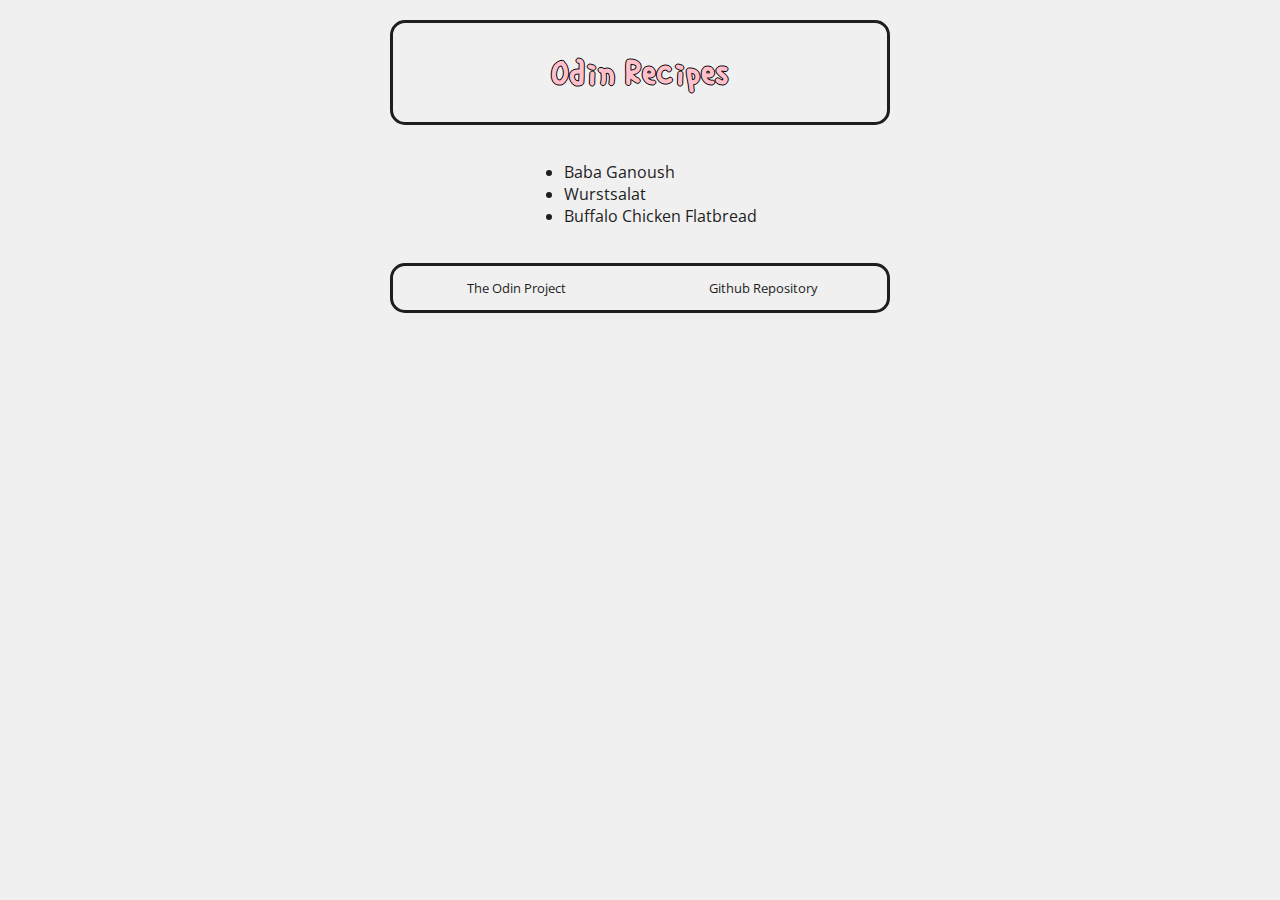
<file: index.html>
<!DOCTYPE html>
<html lang="en">
<head>
  <meta charset="UTF-8">
  <meta name="viewport" content="width=device-width, initial-scale=1.0">
  <link rel="stylesheet" href="./styles/styles.css">
  <link rel="icon" type="image/x-icon" href="./images/favicon.ico">
  <title>Odin Recipes</title>
</head>
<body>

<div class="header-container">
  <div class="header">
    <div class="heading"><h1>Odin Recipes</h1></div>
  </div>
</div>

<div class="content-container">
  <div class="content">
    <ul>
      <li><a href="./recipes/baba-ganoush.html">Baba Ganoush</a></li>
      <li><a href="./recipes/wurstsalat.html">Wurstsalat</a></li>
      <li><a href="./recipes/buffalo-chicken-flatbread.html">Buffalo Chicken Flatbread</a></li>
    </ul>
  </div>
</div>

<div class="footer-container">
  <a class="footer item-one" href="https://www.theodinproject.com/" target="_blank" rel="noopener noreferrer">The Odin Project</a>
  <a class="footer item-two" href="https://github.com/oli-vaa/odin-recipes" target="_blank" rel="noopener noreferrer">Github Repository</a>
</div>

</body>
</html>
</file>
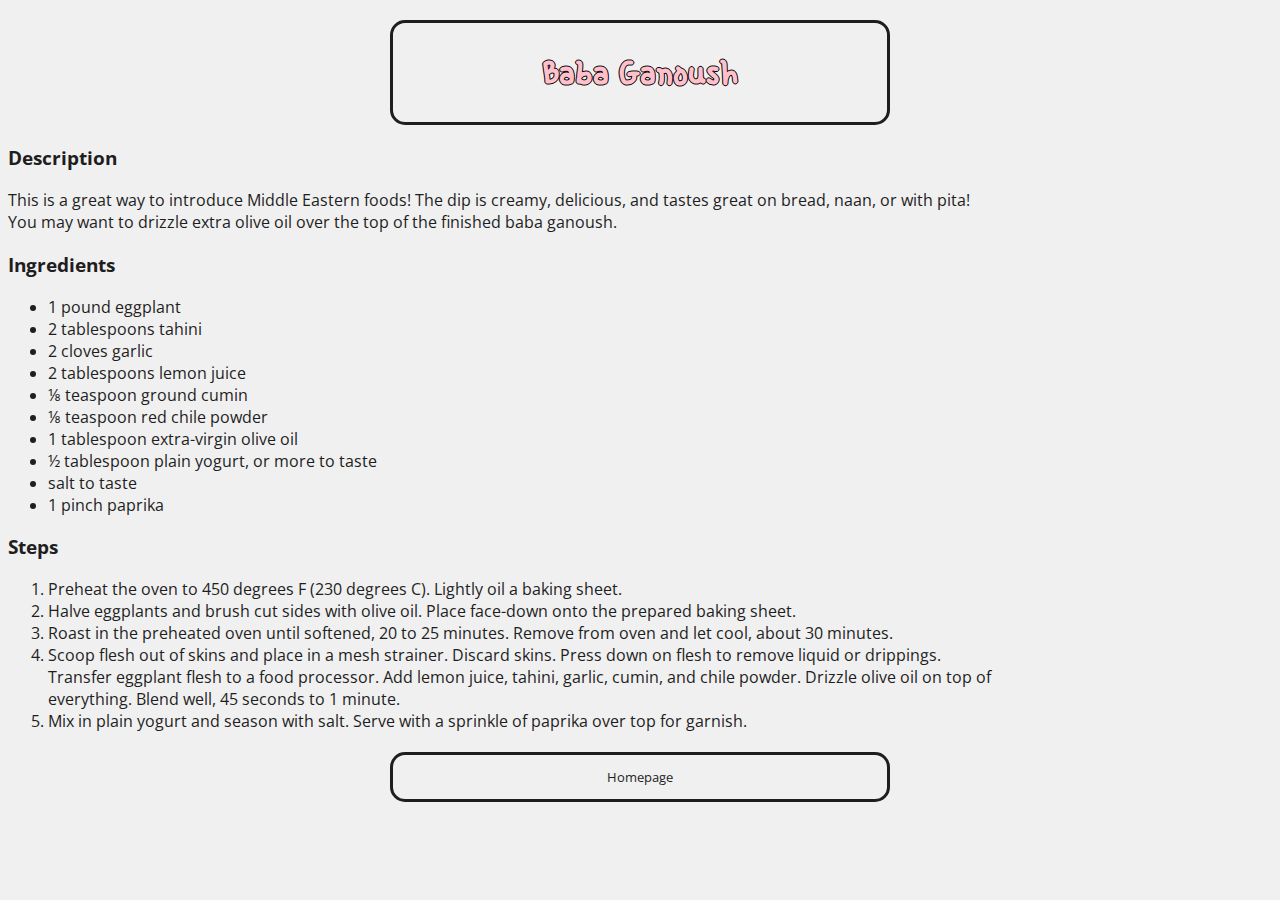
<file: recipes/baba-ganoush.html>
<!DOCTYPE html>
<html lang="en">
<head>
  <meta charset="UTF-8">
  <meta name="viewport" content="width=device-width, initial-scale=1.0">
  <link rel="stylesheet" href="../styles/styles.css">
  <link rel="icon" type="image/x-icon" href="../images/favicon.ico">
  <title>Odin Recipes: Baba Ganoush</title>
</head>
<body>

<div class="header-container">
  <div class="header">
    <div class="heading"><h1>Baba Ganoush</h1></div>
  </div>
</div>

<div class="content">
  <div class="description">
    <h3>Description</h3>
    <div>This is a great way to introduce Middle Eastern foods! The dip is creamy, delicious, and tastes great on bread, naan, or with pita! <br>You may want to drizzle extra olive oil over the top of the finished baba ganoush.</div>
  </div>

  <div class="ingredients">
    <h3>Ingredients</h3>
    <ul>
      <li>1 pound eggplant</li>
      <li>2 tablespoons tahini</li>
      <li>2 cloves garlic</li>
      <li>2 tablespoons lemon juice</li>
      <li>⅛ teaspoon ground cumin</li>
      <li>⅛ teaspoon red chile powder</li>
      <li>1 tablespoon extra-virgin olive oil</li>
      <li>½ tablespoon plain yogurt, or more to taste</li>
      <li>salt to taste</li>
      <li>1 pinch paprika</li>
    </ul>
  </div>

  <div class="steps">
    <h3>Steps</h3>
    <ol>
      <li>Preheat the oven to 450 degrees F (230 degrees C). Lightly oil a baking sheet.</li>
      <li>Halve eggplants and brush cut sides with olive oil. Place face-down onto the prepared baking sheet.</li>
      <li>Roast in the preheated oven until softened, 20 to 25 minutes. Remove from oven and let cool, about 30 minutes.</li>
      <li>Scoop flesh out of skins and place in a mesh strainer. Discard skins. Press down on flesh to remove liquid or drippings. <br>Transfer eggplant flesh to a food processor. Add lemon juice, tahini, garlic, cumin, and chile powder. Drizzle olive oil on top of everything. Blend well, 45 seconds to 1 minute.</li>
      <li>Mix in plain yogurt and season with salt. Serve with a sprinkle of paprika over top for garnish.</li>
    </ol>
  </div>
</div>

<div class="footer-container">
  <a class="footer" href="../index.html">Homepage</a>
</div>

</body>
</html>
</file>
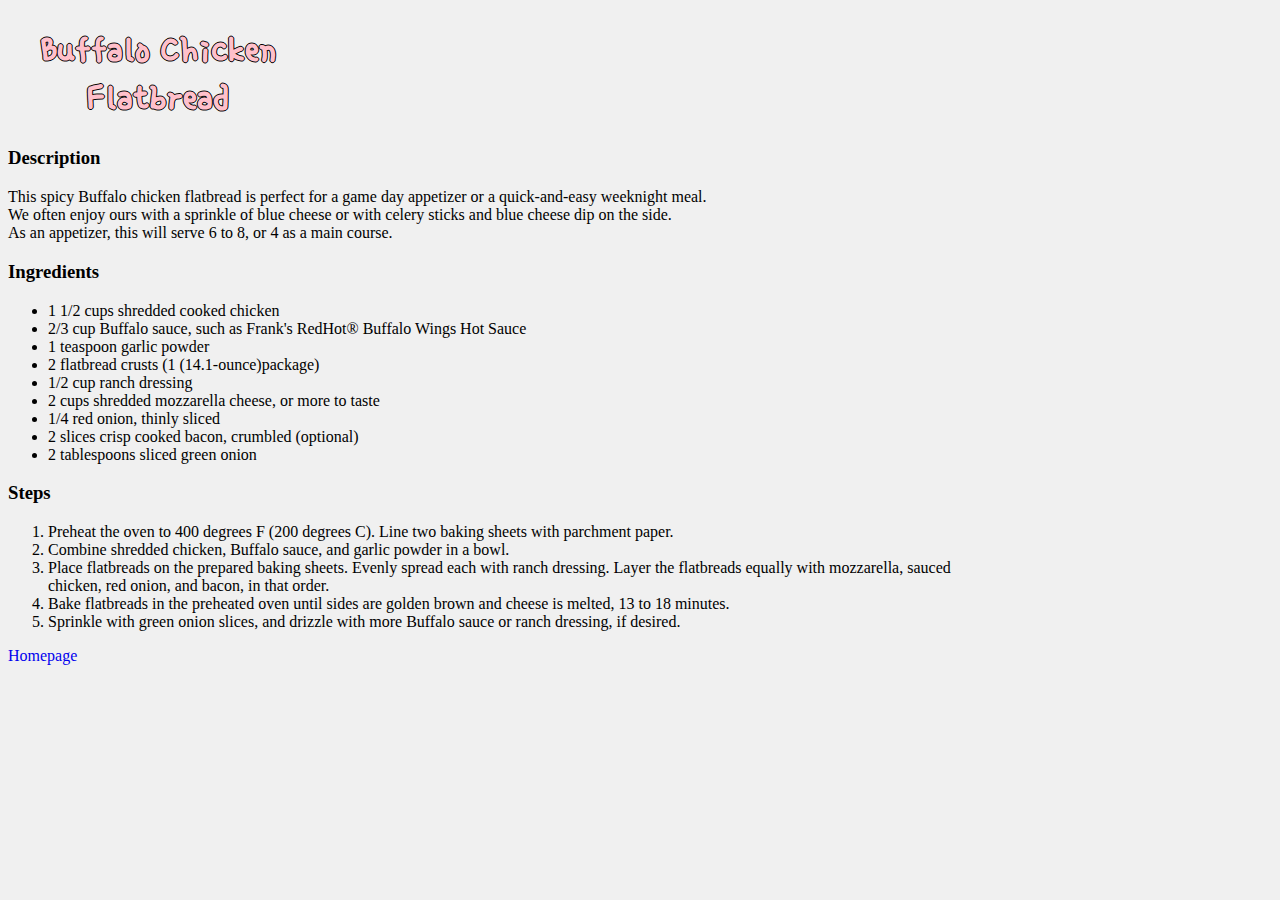
<file: recipes/buffalo-chicken-flatbread.html>
<!DOCTYPE html>
<html lang="en">
<head>
  <meta charset="UTF-8">
  <meta name="viewport" content="width=device-width, initial-scale=1.0">
  <link rel="stylesheet" href="../styles/styles.css">
  <link rel="icon" type="image/x-icon" href="../images/favicon.ico">
  <title>Buffalo Chicken Flatbread</title>
</head>
<body>
<div class="heading">
  <h1>Buffalo Chicken Flatbread</h1>
</div>
<div class="description">
  <h3>Description</h3>
  <div>This spicy Buffalo chicken flatbread is perfect for a game day appetizer or a quick-and-easy weeknight meal. <br>We often enjoy ours with a sprinkle of blue cheese or with celery sticks and blue cheese dip on the side. <br>As an appetizer, this will serve 6 to 8, or 4 as a main course.</div>
</div>
<div class="ingredients">
  <h3>Ingredients</h3>
  <ul>
    <li>1 1/2 cups shredded cooked chicken</li>
    <li>2/3 cup Buffalo sauce, such as Frank's RedHot® Buffalo Wings Hot Sauce</li>
    <li>1 teaspoon garlic powder</li>
    <li>2 flatbread crusts (1 (14.1-ounce)package)</li>
    <li>1/2 cup ranch dressing</li>
    <li>2 cups shredded mozzarella cheese, or more to taste</li>
    <li>1/4 red onion, thinly sliced</li>
    <li>2 slices crisp cooked bacon, crumbled (optional)</li>
    <li>2 tablespoons sliced green onion</li>
  </ul>
</div>
<div class="steps">
  <h3>Steps</h3>
  <ol>
    <li>Preheat the oven to 400 degrees F (200 degrees C). Line two baking sheets with parchment paper.</li>
    <li>Combine shredded chicken, Buffalo sauce, and garlic powder in a bowl.</li>
    <li>Place flatbreads on the prepared baking sheets. Evenly spread each with ranch dressing. Layer the flatbreads equally with mozzarella, sauced chicken, red onion, and bacon, in that order.</li>
    <li>Bake flatbreads in the preheated oven until sides are golden brown and cheese is melted, 13 to 18 minutes.</li>
    <li>Sprinkle with green onion slices, and drizzle with more Buffalo sauce or ranch dressing, if desired.</li>
  </ol>
</div>
<div>
  <a class="homepage-link" href="../index.html">Homepage</a>
</div>
</body>
</html>
</file>
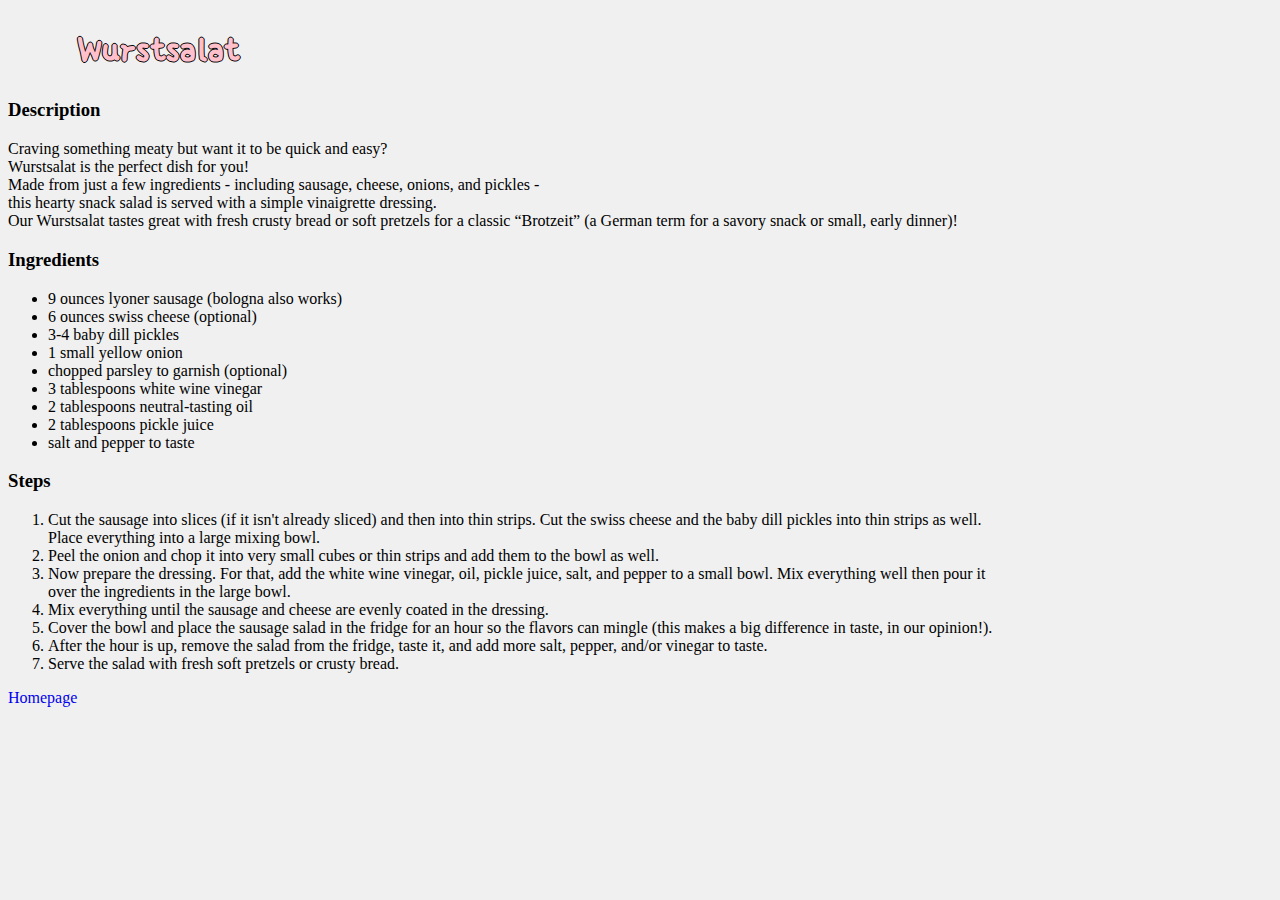
<file: recipes/wurstsalat.html>
<!DOCTYPE html>
<html lang="en">
<head>
  <meta charset="UTF-8">
  <meta name="viewport" content="width=device-width, initial-scale=1.0">
  <link rel="stylesheet" href="../styles/styles.css">
  <link rel="icon" type="image/x-icon" href="../images/favicon.ico">
  <title>Wurstsalat</title>
</head>
<body>
<div class="heading">
  <h1>Wurstsalat</h1>
</div>
<div class="description">
  <h3>Description</h3>
  <div>Craving something meaty but want it to be quick and easy? <br>Wurstsalat is the perfect dish for you! <br>Made from just a few ingredients - including sausage, cheese, onions, and pickles - <br>this hearty snack salad is served with a simple vinaigrette dressing. <br>Our Wurstsalat tastes great with fresh crusty bread or soft pretzels for a classic “Brotzeit” (a German term for a savory snack or small, early dinner)!</div>
</div>
<div class="ingredients">
  <h3>Ingredients</h3>
  <ul>
    <li>9 ounces lyoner sausage (bologna also works)</li>
    <li>6 ounces swiss cheese (optional)</li>
    <li>3-4 baby dill pickles</li>
    <li>1 small yellow onion</li>
    <li>chopped parsley to garnish (optional)</li>
    <li>3 tablespoons white wine vinegar</li>
    <li>2 tablespoons neutral-tasting oil</li>
    <li>2 tablespoons pickle juice</li>
    <li>salt and pepper to taste</li>
  </ul>
</div>
<div class="steps">
  <h3>Steps</h3>
  <ol>
    <li>Cut the sausage into slices (if it isn't already sliced) and then into thin strips. Cut the swiss cheese and the baby dill pickles into thin strips as well. Place everything into a large mixing bowl.</li>
    <li>Peel the onion and chop it into very small cubes or thin strips and add them to the bowl as well.</li>
    <li>Now prepare the dressing. For that, add the white wine vinegar, oil, pickle juice, salt, and pepper to a small bowl. Mix everything well then pour it over the ingredients in the large bowl.</li>
    <li>Mix everything until the sausage and cheese are evenly coated in the dressing.</li>
    <li>Cover the bowl and place the sausage salad in the fridge for an hour so the flavors can mingle (this makes a big difference in taste, in our opinion!).</li>
    <li>After the hour is up, remove the salad from the fridge, taste it, and add more salt, pepper, and/or vinegar to taste.</li>
    <li>Serve the salad with fresh soft pretzels or crusty bread.</li>
  </ol>
</div>
<div>
  <a class="homepage-link" href="../index.html">Homepage</a>
</div>
</body>
</html>
</file>
<file: styles/styles.css>
/* Single Day */
@import url('https://fonts.googleapis.com/css2?family=Single+Day&display=swap');
/* Open Sans */
@import url('https://fonts.googleapis.com/css2?family=Open+Sans:ital,wght@0,300;0,400;0,700;1,300;1,400;1,700&display=swap');

body {
  background-color: rgb(240, 240, 240);
}

* {
  box-sizing: border-box;
  /* border: 1px dotted black; */
  text-decoration: none;
}

.header-container,
.content-container,
.footer-container {
  display: flex;
  margin: 0px auto;
  /* border: 1px solid red; */
}

.header-container,
.footer-container {
  width: 500px;
}

.header-container {
  border: 3px solid rgb(30, 30, 30);
  border-radius: 15px;
  margin: 20px auto;
}

.header {
  margin: auto;
}

.heading {
  width: 300px;
  text-align: center;
  font-family: 'Single Day', sans-serif;
  font-size: larger;
  text-shadow: -1px 0 black, 0 1px black, 1px 0 black, 0 -1px black;
  color: pink;
}

.content-container {
  justify-content: center;
}

.description,
.ingredients,
.steps {
  flex: 1;
  width: 1000px;
  justify-content: center;
  align-items: center;
}

.content * {
  font-family: 'Open Sans', sans-serif;
  color: rgb(30, 30, 30);
}

.footer-container {
  height: 50px;
  border: 3px solid rgb(30, 30, 30);
  border-radius: 15px;
  margin: 20px auto;
  display: flex;
  align-items: center;
  justify-content: space-around;
}

.footer {
  text-align: center;
  width: 150px;
  font-size: small;
  font-family: 'Open Sans', sans-serif;
  color: rgb(30, 30, 30);
}

a:hover {
  color: pink;
  background-color: black;
}
</file>
